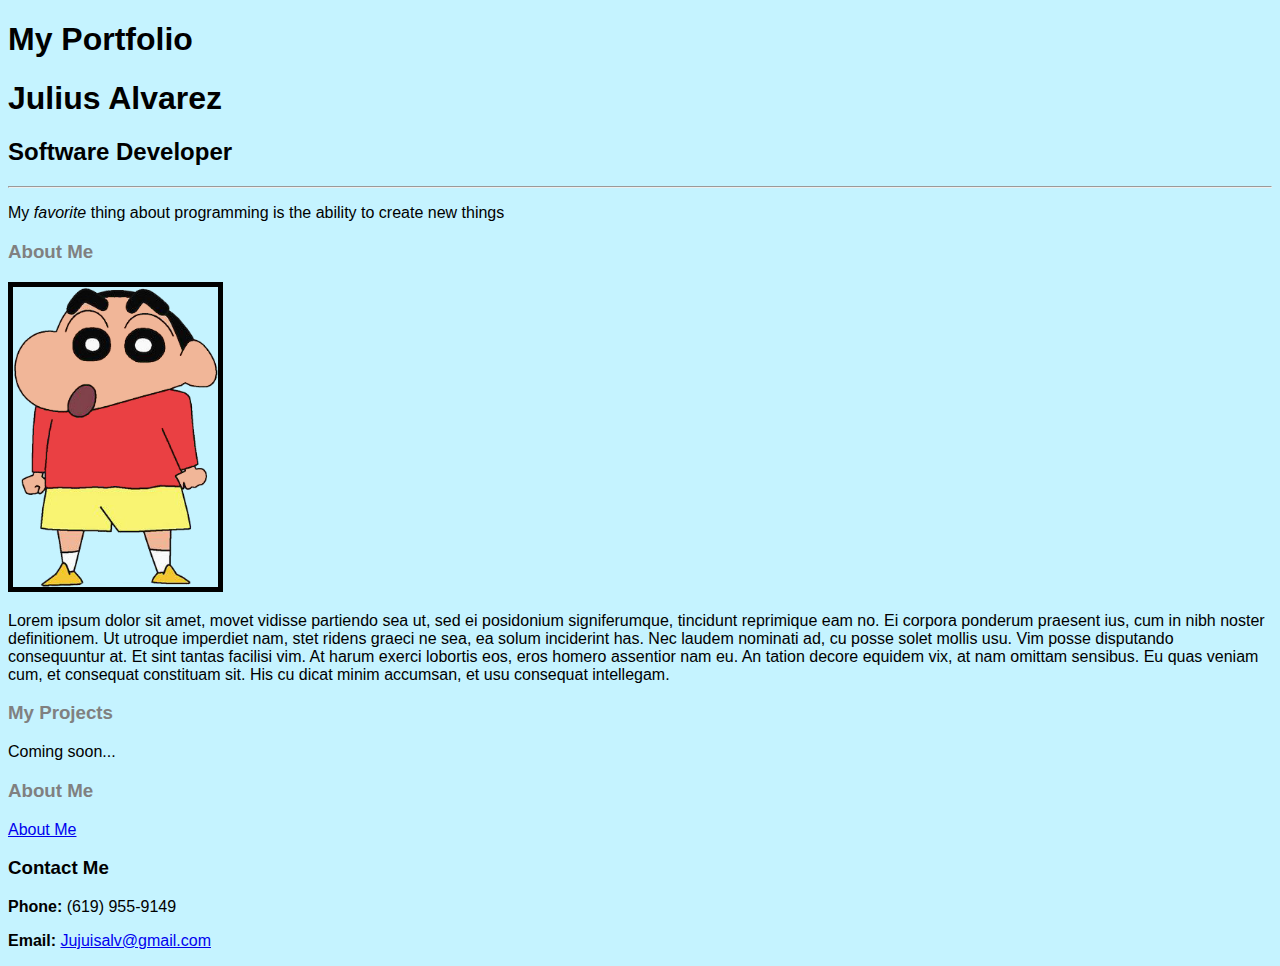
<file: index.html>
<!DOCTYPE html>
<html>

<head>
    <meta charset="utf-8">
    <meta name="viewport" content="width=device-width">
    <link rel="stylesheet" href="./assets/style.css">
    <title>My Portfolio</title>

    
</head>

<body>
    <H1>
        My Portfolio
    </H1>
    <div>
      <h1>Julius Alvarez</h1>
      <h2>Software Developer</h2>
      <hr />
      <p>My <em>favorite</em> thing about programming is the ability to create new things</p>
      <h3 class="Gray-font">About Me</h3>
      <img src="./images/111-1118686_shin-chan-shin-chan.png" alt="Profile picture placeholder">
      <p>
          Lorem ipsum dolor sit amet, movet vidisse partiendo sea ut, sed ei posidonium signiferumque, tincidunt reprimique eam no. Ei corpora ponderum praesent ius, cum in nibh noster definitionem. Ut utroque imperdiet nam, stet ridens graeci ne sea, ea solum
          inciderint has. Nec laudem nominati ad, cu posse solet mollis usu. Vim posse disputando consequuntur at. Et sint tantas facilisi vim. At harum exerci lobortis eos, eros homero assentior nam eu. An tation decore equidem vix, at nam omittam
          sensibus. Eu quas veniam cum, et consequat constituam sit. His cu dicat minim accumsan, et usu consequat intellegam.
      </p>
      <h3 class="Gray-font">My Projects</h3>
      <p>Coming soon...</p>
      <H3 class="Gray-font">About Me</H3>
      <p><a href="./About.html">About Me</a></p>
      <h3>Contact Me</h3>
      <p><strong>Phone:</strong> (619) 955-9149</p>
      <p><strong>Email:</strong> <a href="mailto:Jujuisalv@gmail.com">Jujuisalv@gmail.com</a></p>
    <!-- 
      Directions:
        1. Create a DIV element to contain the page content
        2. Inside your DIV, create an H1 tag that contains your name as the text
        3. Below your H1 tag, create an H2 tag that contains the content text "Software Developer"
        4. Below your H2 tag, create an HR tag which will make a horizontal line
        5. Create a paragraph tag and put a sentence of your choice in it. (Suggestion: "My favorite thing about programming is _______")
        6. Make the word "favorite" italicized
        7. Make an image tag with the src attribute linked to a picture of yourself or of a placeholder image. Make sure you make an alt attribute too!
        8. Create an H3 tag that says "About Me"
        9. Create a paragraph tag that contains the "lorem ipsum" text. You will need to do a search for this text - it is long!
        10. Create an H3 tag that says "My Projects"
        11. Create an unordered list with 3 list items that say "Project 1", "Project 2", and "Project 3"
        12. Add another H3 that contains "Contact Me" as text
        13. Create a paragraph that contains a fake phone number, e.g., "Phone: (202) 555-1234"
        14. Create a link tag (<a>) with a direction to mail to a fake email address. This is done by making a regular link, but in the href attribute, put mailto:fake@email.com (this opens up your email program with the TO field already filled out-try it!)

        BONUS: Try one of the following ideas if you finish early
          - Switch out your lorem ipsum for Hipster Ipsum (https://hipsum.co/)
          - In your contact me section, make the text "Phone:" and "Email:" bolded
          - GREAT!
     -->
</body>

</html>
</file>
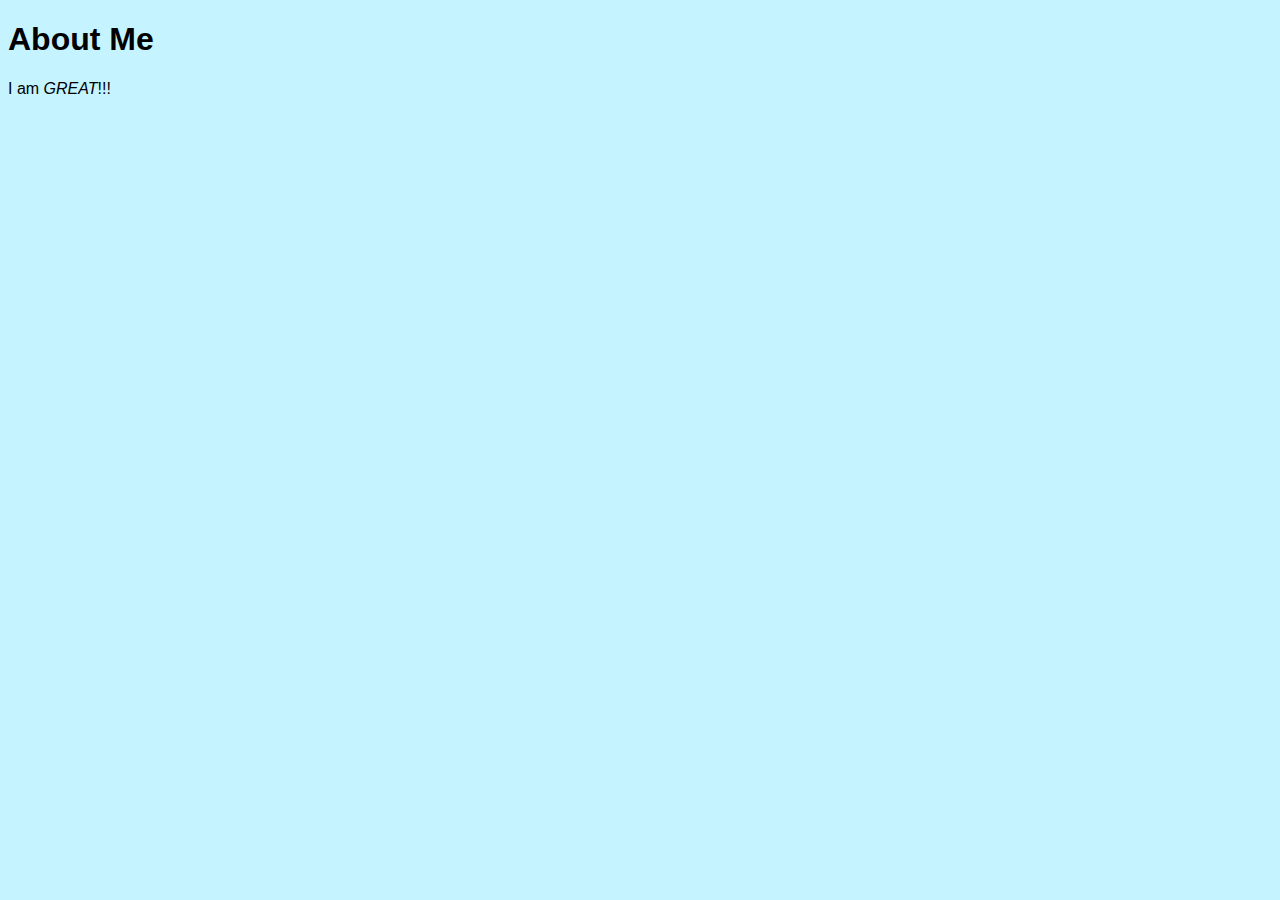
<file: About.html>
<!DOCTYPE html>
<html lang="en">
<head>
    <meta charset="UTF-8">
    <meta http-equiv="X-UA-Compatible" content="IE=edge">
    <meta name="viewport" content="width=device-width, initial-scale=1.0">
   <link rel="stylesheet" href="./assets/style.css">
    <title>About Me</title>
</head>
<body>
    <H1>About Me</H1>
    <p>I am <em>GREAT</em>!!!</p>
</body>
</html>
</file>
<file: assets/style.css>
body {
          background-color: rgb(197, 243, 255);
          font-family: 'Trebuchet MS', 'Lucida Sans Unicode', 'Lucida Grande', 'Lucida Sans', Arial, sans-serif;
        }

 img {
        height: 300px;
        color: white;
        border:5px solid black;
        }
        
.Gray-font {
        color: gray;
      }
</file>
